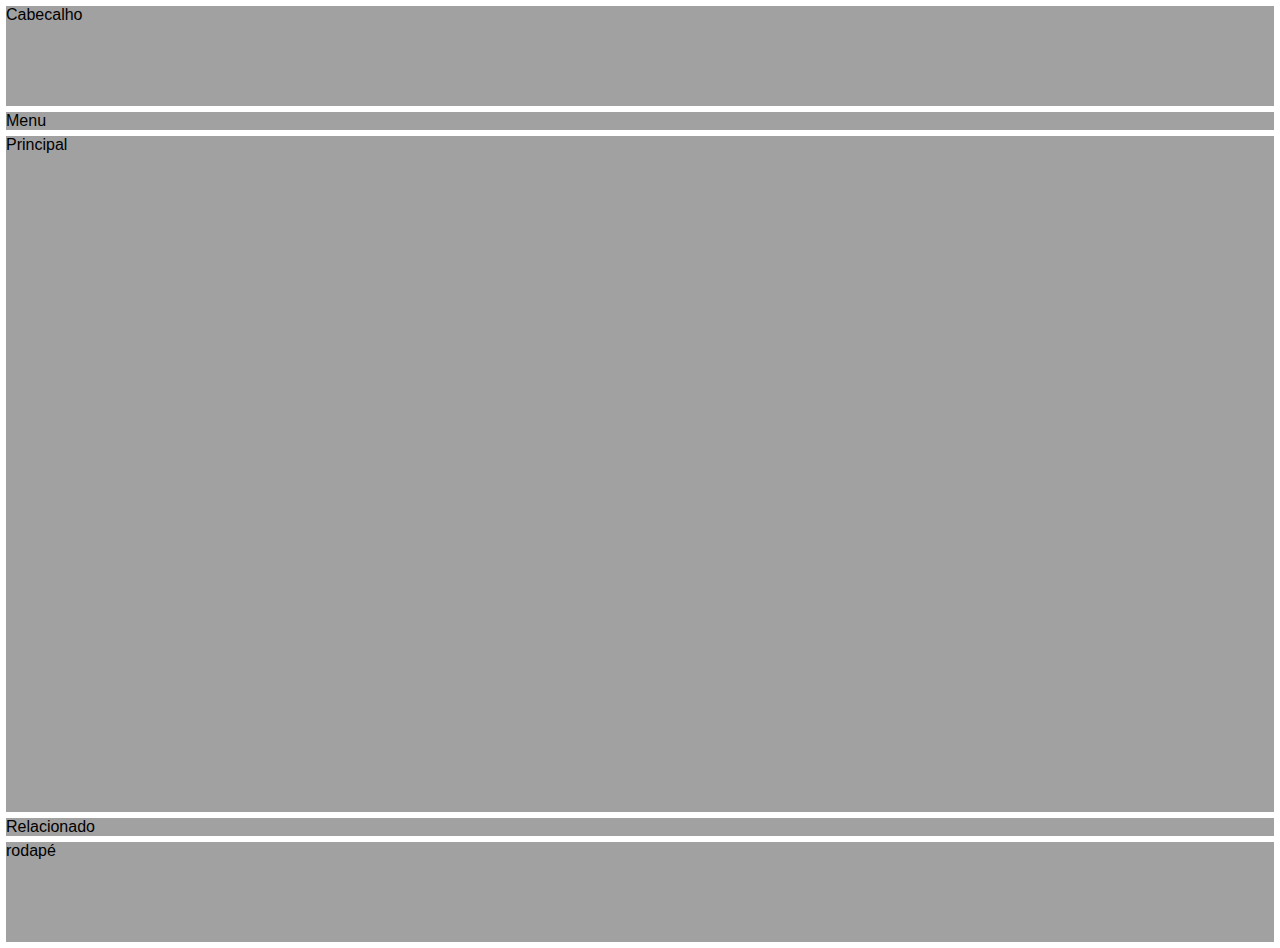
<file: Modelo01/index.html>
<!DOCTYPE html>
<html lang="pt-br">
<head>
    <meta charset="UTF-8">
    <meta http-equiv="X-UA-Compatible" content="IE=edge">
    <meta name="viewport" content="width=device-width, initial-scale=1.0">
    <title>Document</title>

<link rel="stylesheet" href="gierjsn.css">

</head>
<body>
    <header>Cabecalho</header>
    <nav>Menu</nav>
    <main>Principal</main>
    <aside>Relacionado</aside>
    <footer>rodapé</footer>
</body>
</html>
</file>
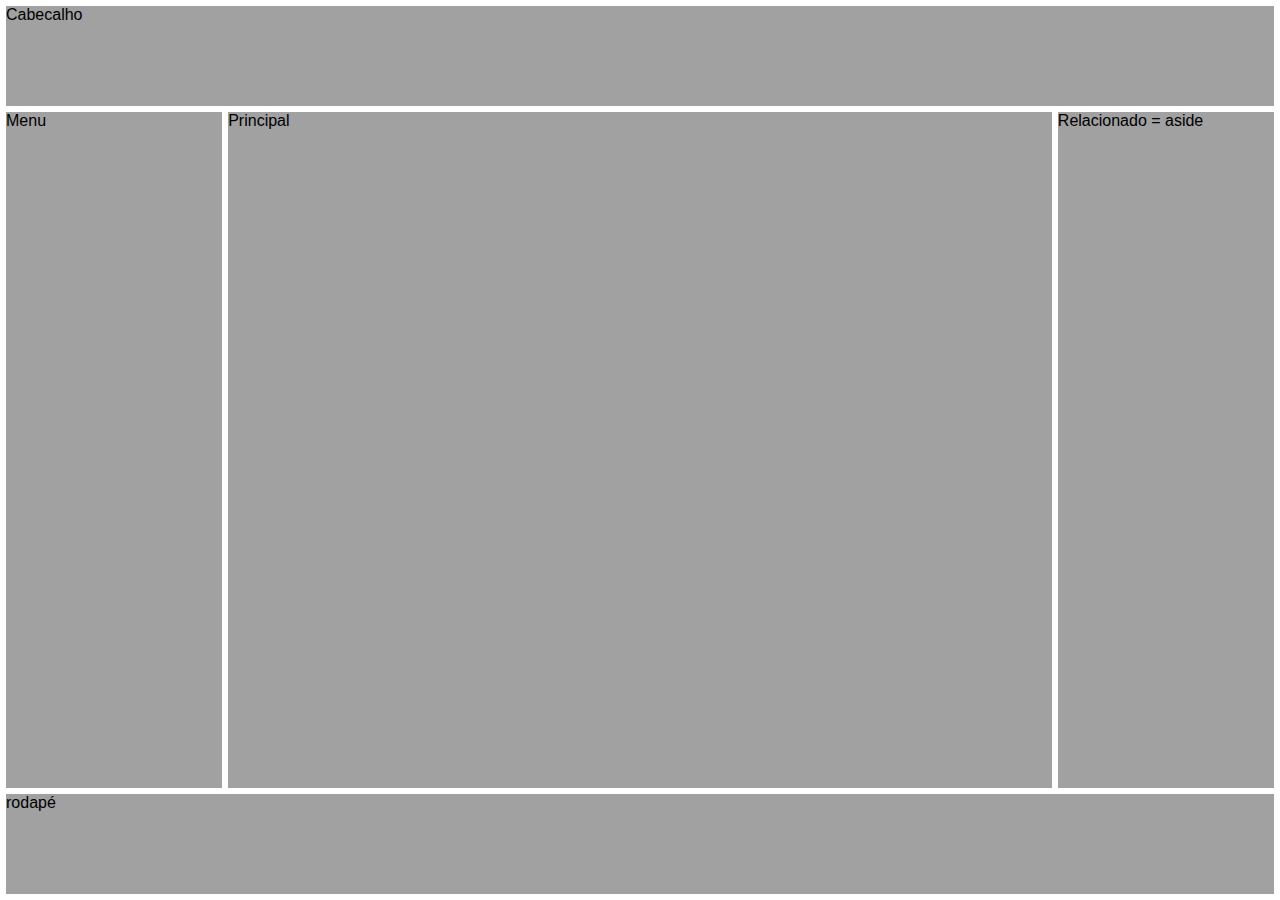
<file: Modelo02/index.html>
<!DOCTYPE html>

<html lang="pt-br">
<head>
    <meta charset="UTF-8">
    <meta http-equiv="X-UA-Compatible" content="IE=edge">
    <meta name="viewport" content="width=device-width, initial-scale=1.0">
    <title>Document</title>

<link rel="stylesheet" href="gierjsn.css">

</head>
<body>
    <header>Cabecalho</header>
    <nav>Menu</nav>
    <main>Principal</main>
    <aside>Relacionado = aside</aside>
    <footer>rodapé</footer>
</body>
</html>
</file>
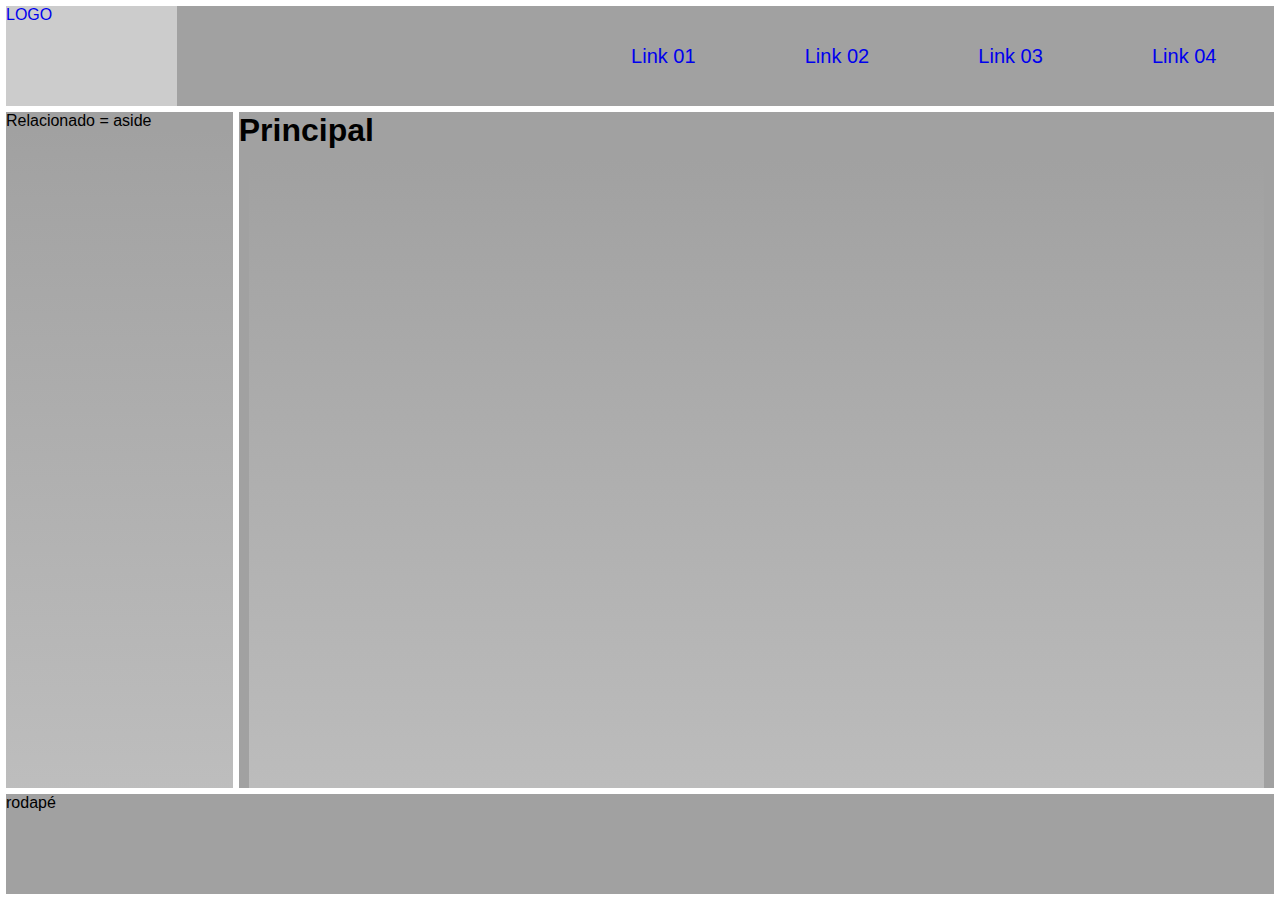
<file: Modelo04/index.html>
<!DOCTYPE html>

<html lang="pt-br">
<head>
    <meta charset="UTF-8">
    <meta http-equiv="X-UA-Compatible" content="IE=edge">
    <meta name="viewport" content="width=device-width, initial-scale=1.0">
    <title>Document</title>

<link rel="stylesheet" href="assets/gierjsn.css">

</head>
<body>
    <header>
        <a href="#" id="logo">LOGO</a>
        <button id="openMenu">&#9776;</button>

        <nav id="menu">
            <button id="closeMenu">X</button>
            <a href="#">Link 01</a>
            <a href="#">Link 02</a>
            <a href="#">Link 03</a>
            <a href="#">Link 04</a>            
        </nav>
    </header>
    
    <aside class="noscrolh" >Relacionado = aside
        <section></section>
    </aside>
    
    <main>
    <h1>Principal</h1>
    <section></section>
    </main>    

    <footer>rodapé</footer>

    <script src="assets/gierjsn.sj"></script>   
</body>
</html>
</file>
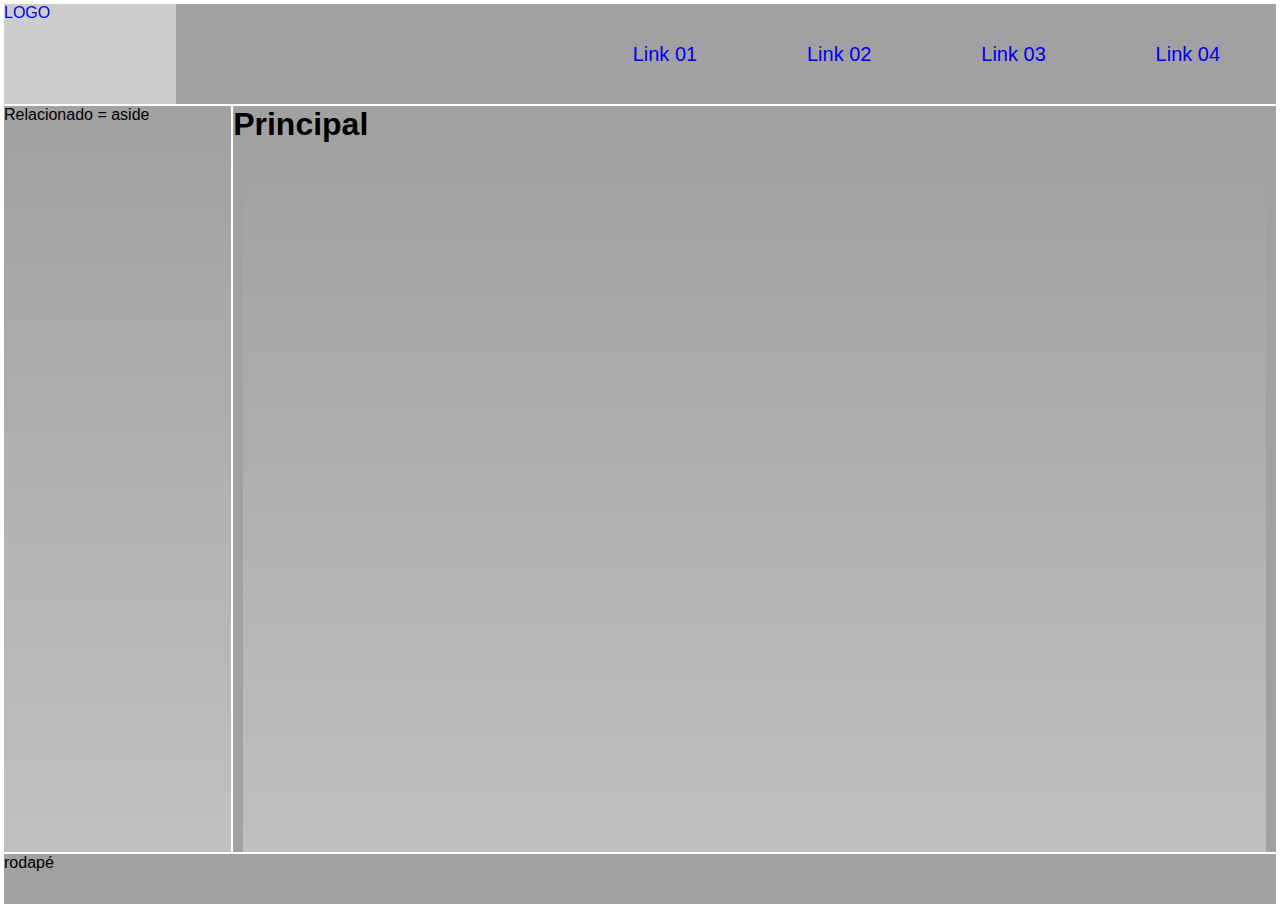
<file: Modelo05/index.html>
<!DOCTYPE html>

<html lang="pt-br">
<head>
    <meta charset="UTF-8">
    <meta http-equiv="X-UA-Compatible" content="IE=edge">
    <meta name="viewport" content="width=device-width, initial-scale=1.0">
    <title>Document</title>

<link rel="stylesheet" href="assets/gierjsn.css">

</head>
<body>
    <header>
        <a href="#" id="logo">LOGO</a>
        <button id="openMenu">&#9776;</button>

        <nav id="menu">
            <button id="closeMenu">X</button>
            <a href="#">Link 01</a>
            <a href="#">Link 02</a>
            <a href="#">Link 03</a>
            <a href="#">Link 04</a>            
        </nav>
    </header>
    
    <aside>Relacionado = aside
        <section></section>
    </aside>
    
    <main>
    <h1>Principal</h1>
    <section></section>
    </main>    

    <footer>rodapé</footer>

    <script src="assets/gierjsn.sj"></script>
</body>
</html>
</file>
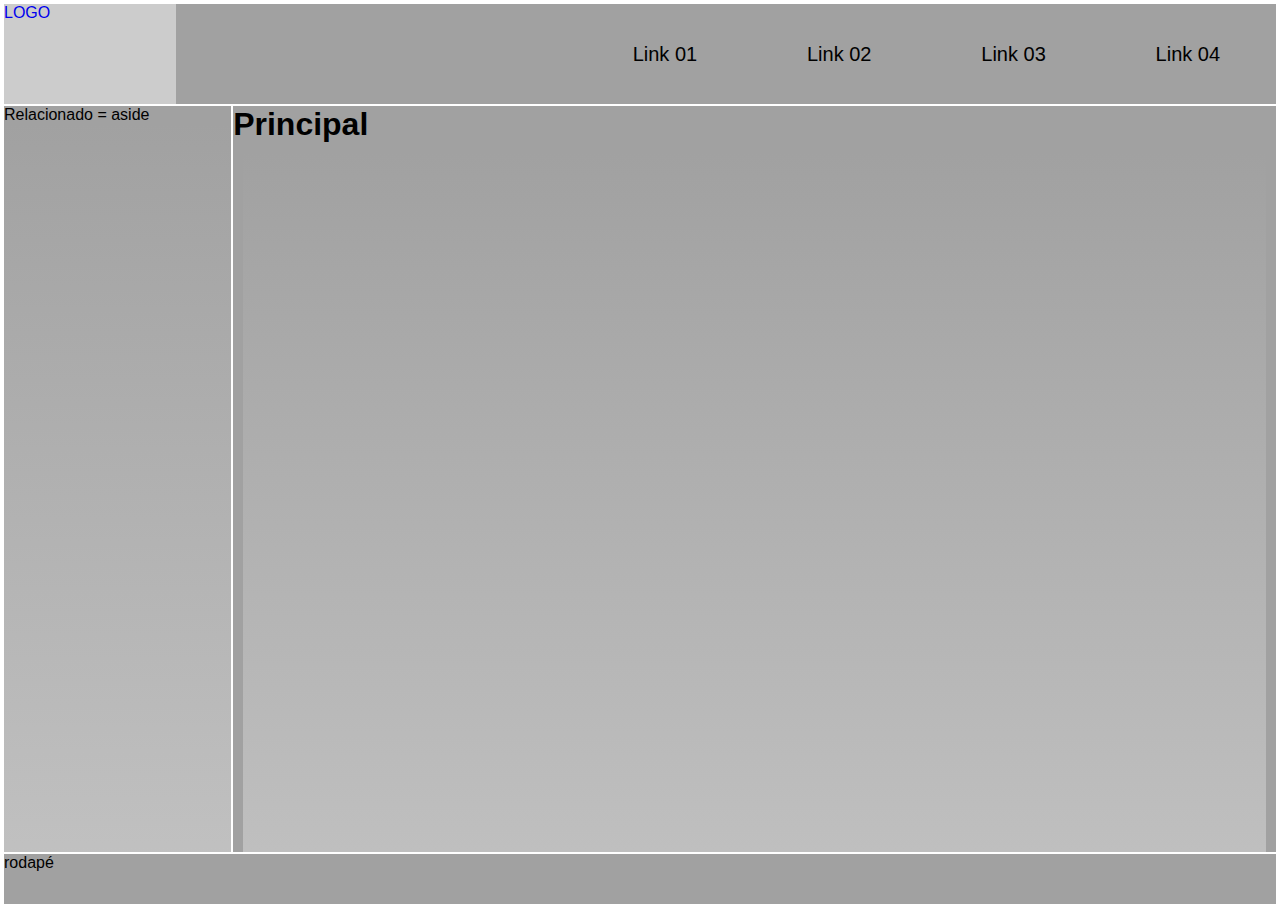
<file: Modelo06/index.html>
<!DOCTYPE html>

<html lang="pt-br">

<head>
    <meta charset="UTF-8">
    <meta http-equiv="X-UA-Compatible" content="IE=edge">
    <meta name="viewport" content="width=device-width, initial-scale=1.0">
    <title>Document</title>

    <link rel="stylesheet" href="assets/gierjsn.css">
    <link rel="stylesheet" href="assets/gierjsn.sj"  >
    
</head>

<body>
    <header>
        <a href="#" id="logo">LOGO</a>
        <button id="openMenu">&#9776;</button>

        <nav id="menu">
            <button id="closeMenu">X</button>
            <a href="#" class="menu-item">Link 01</a>
            <a href="#" class="menu-item">Link 02</a>
            <a href="#" class="menu-item">Link 03</a>
            <a href="#" class="menu-item">Link 04</a>
        </nav>
    </header>

    <aside id="asdMenuLateral">Relacionado = aside
        <section></section>
    </aside>

    <main>
        <h1>Principal</h1>
        <section></section>
    </main>

    <footer>rodapé</footer>
    
    
</body>

</html>
</file>
<file: Modelo01/gierjsn.css>
*{
    padding: 0;
    margin: 0;
    left: 0;
    top: 0;
    box-sizing: border-box;
    font-family: Verdana, Geneva, Tahoma, sans-serif;
}

body{
    display: flex;
    flex-wrap: wrap;
    margin: 3px;
    flex: 1 1 100vw;
}

header   {
    display: flex;
    margin: 3px;
    flex: 1 1 100vw;
    background: #a1a1a1;
    height: 100px;
}

nav {
    display: flex;
    margin: 3px;
    flex: 1 1 100vw;
    background: #a1a1a1;
}

main {
    display: flex;
    margin: 3px;
    flex: 1 1 100vw;
    background: #a1a1a1;
    height: calc(100vh - 224px);
}

aside {
    display: flex;
    margin: 3px;
    flex: 1 1 100vw;
    background: #a1a1a1;
}

footer {
    display: flex;
    margin: 3px;
    flex: 1 1 100vw;
    background: #a1a1a1;
    height: 100px;
}
</file>
<file: Modelo02/gierjsn.css>
*{
    padding: 0;
    margin: 0;
    left: 0;
    top: 0;
    box-sizing: border-box;
    font-family: Verdana, Geneva, Tahoma, sans-serif;
}

body{
    display: flex;
    flex-wrap: wrap;
    margin: 3px;
    flex: 1 1 100vw;
}

header, nav, main, footer, aside
{
    display: flex;
    margin: 3px;
    background: #a1a1a1;
}

header   {    
    flex: 1 1 100vw;    
    height: 100px;
}

nav {    
    flex: 1 1 200px;
}

main {
    flex: 20 1 500px;
    height: calc(100vh - 224px);
}

aside {
    flex: 1 1 200px;
}

footer {
    flex: 1 1 100vw;
    height: 100px;
}

@media screen and (max-width: 923px) { 
    main {
        height: calc(100vh - 330px);
    }
    
    aside {
        height: 100px;
    }
}
</file>
<file: Modelo04/assets/gierjsn.css>
@charset "UTF-8";

*{
    padding: 0;
    margin: 0;    
    top: 0;
    box-sizing: border-box;
    font-family: Verdana, Geneva, Tahoma, sans-serif;
    text-decoration: none;
}

body{
    display: flex;
    flex-wrap: wrap;
    margin: 3px;
    flex: 1 1 100vw;
}

#openMenu, #closeMenu
{
    border: none;
    background: none;
    font-size: 30px;
    font-weight: bold;
    padding: 0px 5px 0px 5px;
    cursor: pointer;
    display: none;
}

#openMenu{
    margin-left: auto;
}

header, nav, main, footer, aside
{
    display: flex;
    margin: 3px;
    background: #a1a1a1;
}

header   {    
    flex: 1 1 100vw;    
    height: 100px;    
    order: 0;
}

header #logo{
    flex: 0 1 200px;
    background: #cccccc;
}

nav {    
    flex: 1 1 100vw;
    align-items: center;
    justify-content: flex-end;    
    order: 1;
}

nav a {    
 margin: 5%;
 font-size: 15pt;
}

main {
    flex: 20 1 500px;
    height: calc(100vh - 224px);
    flex-wrap: wrap;
    overflow: auto;
}


main section{
    width: 100%;
    height: 2000px;
    margin: 10px;
    background: linear-gradient(#a1a1a1,#cccccc,#efefef);
}

aside {
    flex: 1 1 200px;
    height: calc(100vh - 224px);
    flex-wrap: wrap;
    overflow: auto;
}

.noscrolh::-webkit-scrollbar {
  display: none;
}

.noscrolh{
  -ms-overflow-style: none;  /* IE and Edge */
  scrollbar-width: none;  /* Firefox */
}

aside section{
    width: 100%;
    height: 2000PX;
    background: linear-gradient(#a1a1a1,#cccccc,#efefef);
}

footer {
    flex: 1 1 100vw;
    height: 100px;
}

@media screen and (max-width: 923px) { 
    
    main {
        height: calc(100vh - 224px);
    }
    
}

@media screen and (max-width: 720px){
    #openMenu, #closeMenu{
        display: block;
    }

    #closeMenu{
        position: fixed;
        right: 15px;
        top: 15px;
    }

    nav{
        position: fixed;
        flex-direction: column;
        width: 100vw;
        height: 100vh;
        background: rgba(255, 255, 255, 0.8);
        align-items: center;
        justify-content: center;
        margin: 0;
        display: none;
        opacity: 0;
        transition: 0.5s;
    }

    aside{
        height: 30px;
    }

}
</file>
<file: Modelo05/assets/gierjsn.css>
*{
    padding: 0;
    margin: 0;    
    top: 0;
    box-sizing: border-box;
    font-family: Verdana, Geneva, Tahoma, sans-serif;
    text-decoration: none;
    scrollbar-color:#efefef;  
    scrollbar-width: 5px;
    
}

::-webkit-scrollbar{
    width: 5px;
}

*::-webkit-scrollbar-track{
    background: #fff;
}

*::-webkit-scrollbar-thumb{
    background: #ccc;
    border-radius: 10px;
}

body{
    display: flex;
    flex-wrap: wrap;
    margin: 3px;
    flex: 1 1 100vw;
}

#openMenu, #closeMenu
{
    border: none;
    background: none;
    font-size: 30px;
    font-weight: bold;
    padding: 0px 5px 0px 5px;
    cursor: pointer;
    display: none;
}

#openMenu{
    margin-left: auto;
}

header, nav, main, footer, aside
{
    display: flex;
    margin: 1px;
    background: #a1a1a1;
}

header   {    
    flex: 1 1 100vw;    
    height: 100px;    
    order: 0;
}

header #logo{
    flex: 0 1 200px;
    background: #cccccc;
}

nav {    
    flex: 1 1 100vw;
    align-items: center;
    justify-content: flex-end;    
    order: 1;
}

nav a {    
 margin: 5%;
 font-size: 15pt;
}

main {
    flex: 20 1 500px;
    height: calc(100vh - 154px);
    flex-wrap: wrap;
    overflow: auto;
}


main section{
    width: 100%;
    height: 2000px;
    margin: 10px;
    background: linear-gradient(#a1a1a1,#cccccc,#efefef);
}

aside {
    flex: 1 1 200px;
    height: calc(100vh - 154px);
    flex-wrap: wrap;
    overflow: auto;
}

.noscrolh::-webkit-scrollbar {
  display: none;
}

.noscrolh{
  -ms-overflow-style: none;  /* IE and Edge */
  scrollbar-width: none;  /* Firefox */
}

aside section{
    width: 100%;
    height: 2000PX;
    background: linear-gradient(#a1a1a1,#cccccc,#efefef);
}

footer {
    flex: 1 1 100vw;
    height: 50px;
}

@media screen and (max-width: 923px) { 
    
    main {
        height: calc(100vh - 224px);
    }
    
}

@media screen and (max-width: 720px){
    #openMenu, #closeMenu{
        display: block;
    }

    #closeMenu{
        position: fixed;
        right: 15px;
        top: 15px;
    }

    nav{
        position: fixed;
        flex-direction: column;
        width: 100vw;
        height: 100vh;
        background: rgba(255, 255, 255, 0.8);
        align-items: center;
        justify-content: center;
        margin: 0;
        display: none;
        opacity: 0;
        transition: 0.5s;
    }

    aside{
        height: 30px;
    }

}
</file>
<file: Modelo06/assets/gierjsn.css>
*{
    padding: 0;
    margin: 0;    
    top: 0;
    box-sizing: border-box;
    font-family: Verdana, Geneva, Tahoma, sans-serif;
    text-decoration: none;
    scrollbar-color:#efefef;  
    scrollbar-width: 5px;
    
}

::-webkit-scrollbar{
    width: 5px;
}

*::-webkit-scrollbar-track{
    background: #fff;
}

*::-webkit-scrollbar-thumb{
    background: #ccc;
    border-radius: 10px;
}

body{
    display: flex;
    flex-wrap: wrap;
    margin: 3px;
    flex: 1 1 100vw;
}

#openMenu, #closeMenu
{
    border: none;
    background: none;
    font-size: 30px;
    font-weight: bold;
    padding: 0px 5px 0px 5px;
    cursor: pointer;
    display: none;
}

#openMenu{
    margin-left: auto;
}

header, nav, main, footer, aside
{
    display: flex;
    margin: 1px;
    background: #a1a1a1;
}

header   {    
    flex: 1 1 100vw;    
    height: 100px;    
    order: 0;
}

header #logo{
    flex: 0 1 200px;
    background: #cccccc;
}

nav {    
    flex: 1 1 100vw;
    align-items: center;
    justify-content: flex-end;    
    order: 1;
}

nav a {    
 margin: 5%;
 font-size: 15pt;
}

.menu-item { color: black; }
.menu-item-selecionado { color: red; }

main {
    flex: 20 1 500px;
    height: calc(100vh - 154px);
    flex-wrap: wrap;
    overflow: auto;
}


main section{
    width: 100%;
    height: 2000px;
    margin: 10px;
    background: linear-gradient(#a1a1a1,#cccccc,#efefef);
}

aside {
    flex: 1 1 200px;
    height: calc(100vh - 154px);
    flex-wrap: wrap;
    overflow: auto;
}

.noscrolh::-webkit-scrollbar {
  display: none;
}

.noscrolh{
  -ms-overflow-style: none;  /* IE and Edge */
  scrollbar-width: none;  /* Firefox */
}

aside section{
    width: 100%;
    height: 2000PX;
    background: linear-gradient(#a1a1a1,#cccccc,#efefef);
}

footer {
    flex: 1 1 100vw;
    height: 50px;
}

@media screen and (max-width: 923px) { 
    
    main {
        height: calc(100vh - 224px);
    }
    
}

@media screen and (max-width: 720px){
    #openMenu, #closeMenu{
        display: block;
    }

    #closeMenu{
        position: fixed;
        right: 15px;
        top: 15px;
    }

    nav{
        position: fixed;
        flex-direction: column;
        width: 100vw;
        height: 100vh;
        background: rgba(255, 255, 255, 0.8);
        align-items: center;
        justify-content: center;
        margin: 0;
        display: none;
        opacity: 0;
        transition: 0.5s;
    }

    aside{
        height: 30px;
    }

}
</file>
